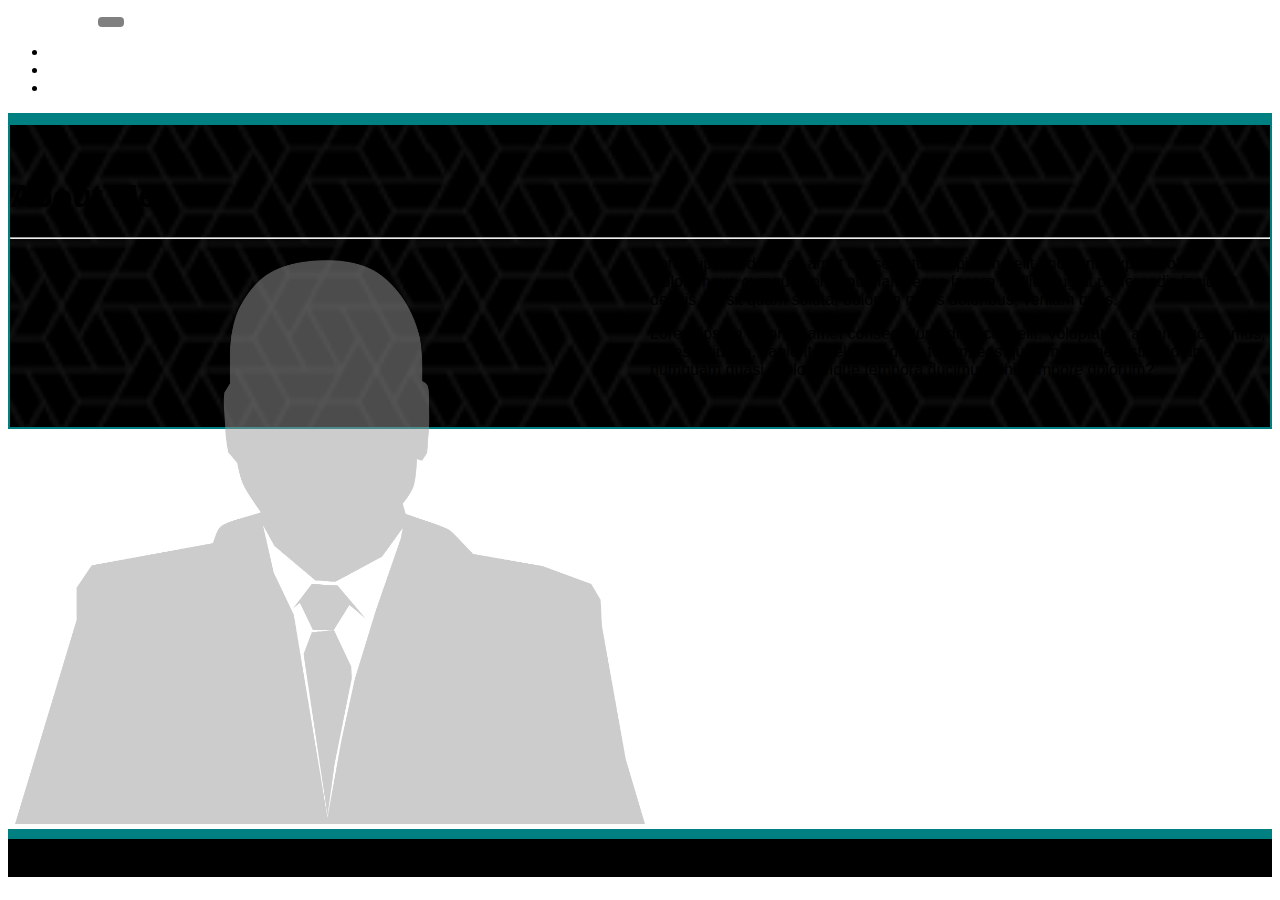
<file: index.html>
<!DOCTYPE html>
<html lang="en">

<head>
    <meta charset="UTF-8">
    <meta name="viewport" content="width=device-width, initial-scale=1.0">
    <meta http-equiv="X-UA-Compatible" content="ie=edge">
    <link href="https://stackpath.bootstrapcdn.com/bootstrap/4.1.3/css/bootstrap.min.css" rel="stylesheet" integrity="sha384-MCw98/SFnGE8fJT3GXwEOngsV7Zt27NXFoaoApmYm81iuXoPkFOJwJ8ERdknLPMO"
        crossorigin="anonymous">
    <link rel="stylesheet" href="./assets/css/style.css">
    <title>Home</title>
</head>

<body>
    <!-- navbar -->
    <nav class="navbar navbar-expand-lg navbar-light bg-dark p-0 cust-navbar">
        <!-- brand -->
        <div class="container nav-container">
            <a class="navbar-brand cust-navbar-brand pt-md-2 pb-md-2" href="./index.html">Michael Oh</a>
            <button class="navbar-toggler" type="button" data-toggle="collapse" data-target="#navbarNav" aria-controls="navbarNav"
                aria-expanded="false" aria-label="Toggle navigation">
                <span class="navbar-toggler-icon">
                    <i class="fa fa-navicon"></i>
                </span>
            </button>
            <!-- collapse links -->
            <div class="collapse navbar-collapse collapse-button custom-toggler" id="navbarNav">
                <ul class="navbar-nav ml-auto">
                    <li class="nav-item active">
                        <a class="nav-link custom-navbar-links" href="./index.html">About <span class="sr-only">(current)</span></a>
                    </li>
                    <li class="nav-item">
                        <a class="nav-link custom-navbar-links" href="./portfolio.html">Portfolio</a>
                    </li>
                    <li class="nav-item">
                        <a class="nav-link custom-navbar-links" href="./contact.html">Contact</a>
                    </li>
                </ul>
            </div>
            <!--CLOSE NAVBAR LIST DIV-->
        </div>
    </nav>
    <div class="container-fluid">
        <!-- BEGINNING BODY CONTAINER -->
        <div class="container body-container">
            <div class="row">
                <!-- jumbotron for body -->
                <div class="jumbotron my-jumbotron">
                    <h1 class="display-6">About Me</h1>
                    <hr class="my-4">
                    <!-- image with paragraph that wraps around -->
                    <!-- I couldnt make it so that the image enlarges at smaller screen AND have paragraphs wrap around -->
                    <p class="lead"><img src="./assets/images/placeholder1.png" class="profile-img" />Lorem ipsum dolor sit amet consectetur adipisicing elit. Incidunt, explicabo?
                        Doloremque cumque commodi nam, esse
                        facere mollitia fugiat perferendis incidunt debitis qui sit quam soluta, dolorem natus
                        doloribus, veniam quos.</p>
                    <p class="lead">Lorem ipsum dolor sit amet consectetur, adipisicing elit. Voluptatum autem
                        accusamus,
                        praesentium a,
                        sapiente delectus dicta totam, eos quidem ratione distinctio ab numquam quasi. Doloremque
                        tempora
                        ducimus nihil tempore dolorum?</p>
                </div>
            </div>
        </div>
    </div>

    <!-- FOOTER TO THE RESCUE -->
    <div class="row footer clear-time">
        <div class="col-md-12 copyright-text">
            &copy; COPYRIGHT
        </div>
    </div>



    <script src="https://code.jquery.com/jquery-3.3.1.slim.min.js" integrity="sha384-q8i/X+965DzO0rT7abK41JStQIAqVgRVzpbzo5smXKp4YfRvH+8abtTE1Pi6jizo"
        crossorigin="anonymous"></script>
    <script src="https://cdnjs.cloudflare.com/ajax/libs/popper.js/1.14.3/umd/popper.min.js" integrity="sha384-ZMP7rVo3mIykV+2+9J3UJ46jBk0WLaUAdn689aCwoqbBJiSnjAK/l8WvCWPIPm49"
        crossorigin="anonymous"></script>
    <script src="https://stackpath.bootstrapcdn.com/bootstrap/4.1.3/js/bootstrap.min.js" integrity="sha384-ChfqqxuZUCnJSK3+MXmPNIyE6ZbWh2IMqE241rYiqJxyMiZ6OW/JmZQ5stwEULTy"
        crossorigin="anonymous"></script>
</body>

</html>
</file>
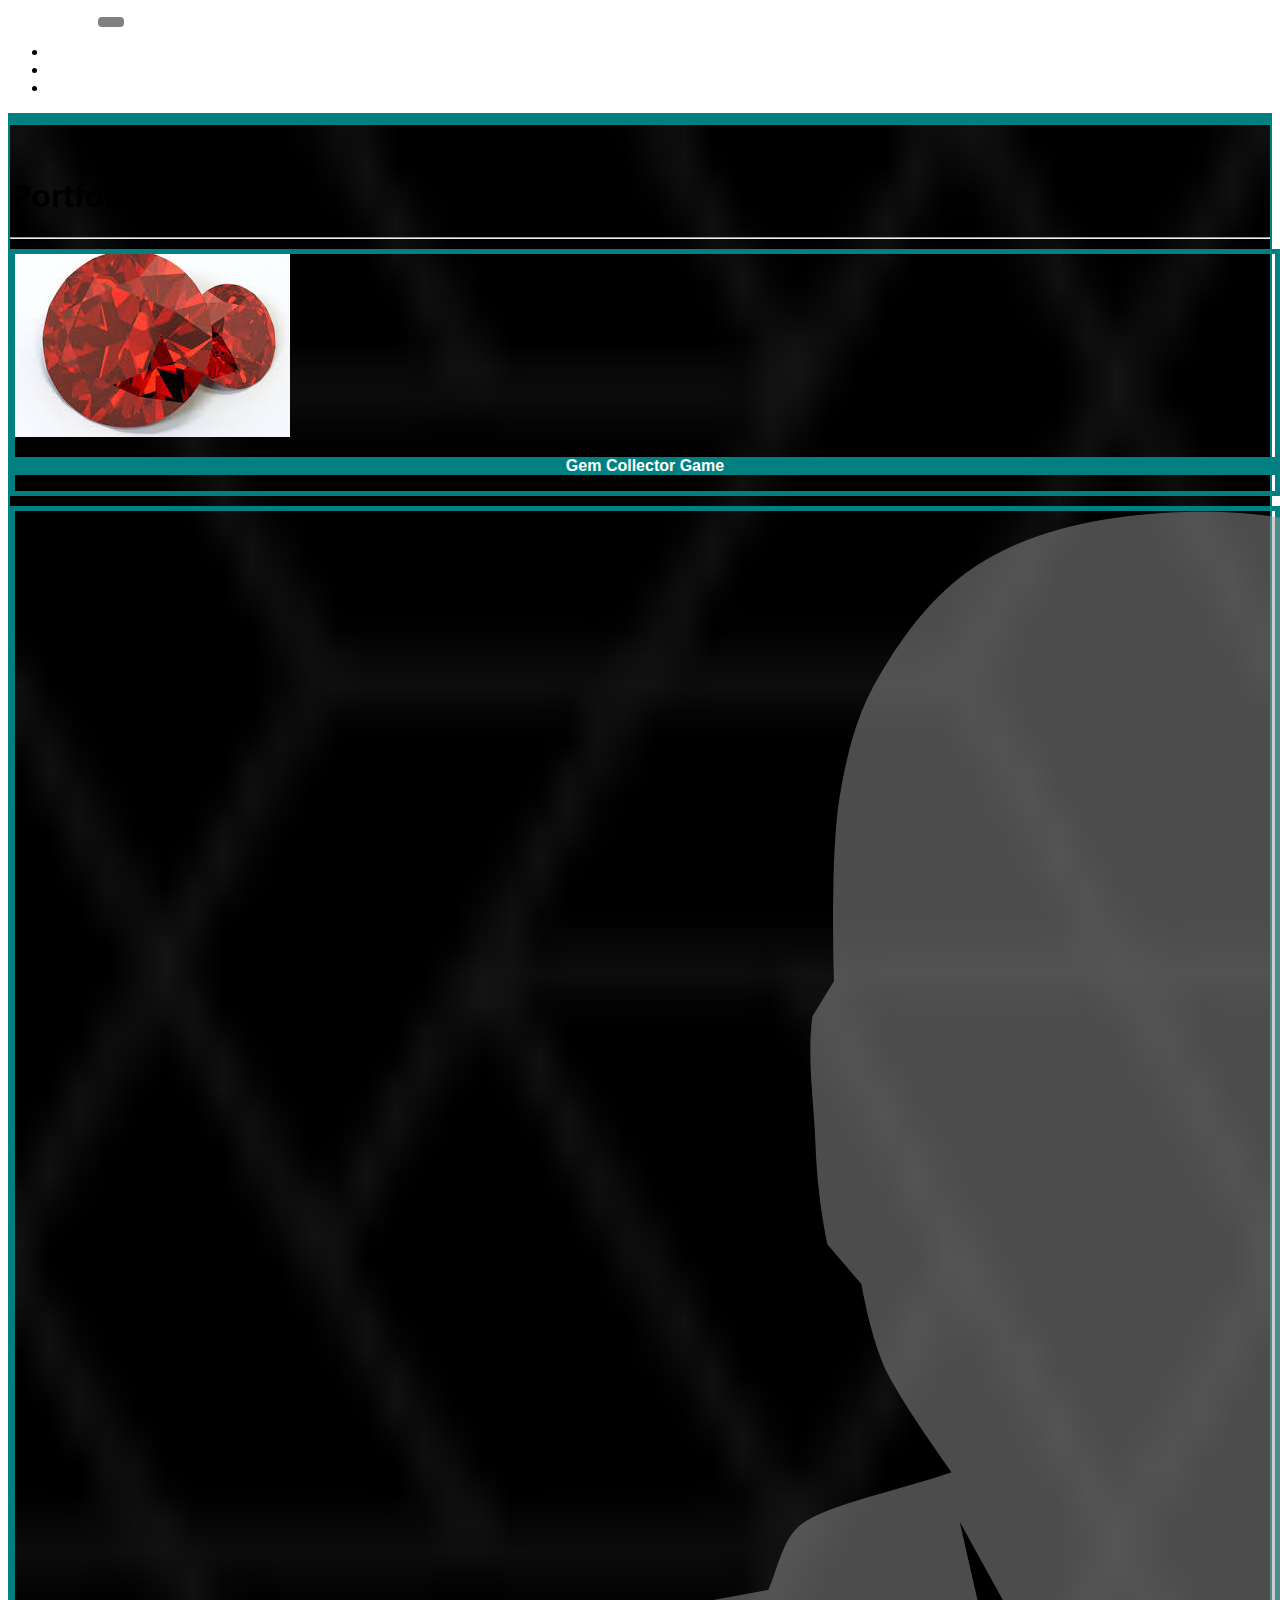
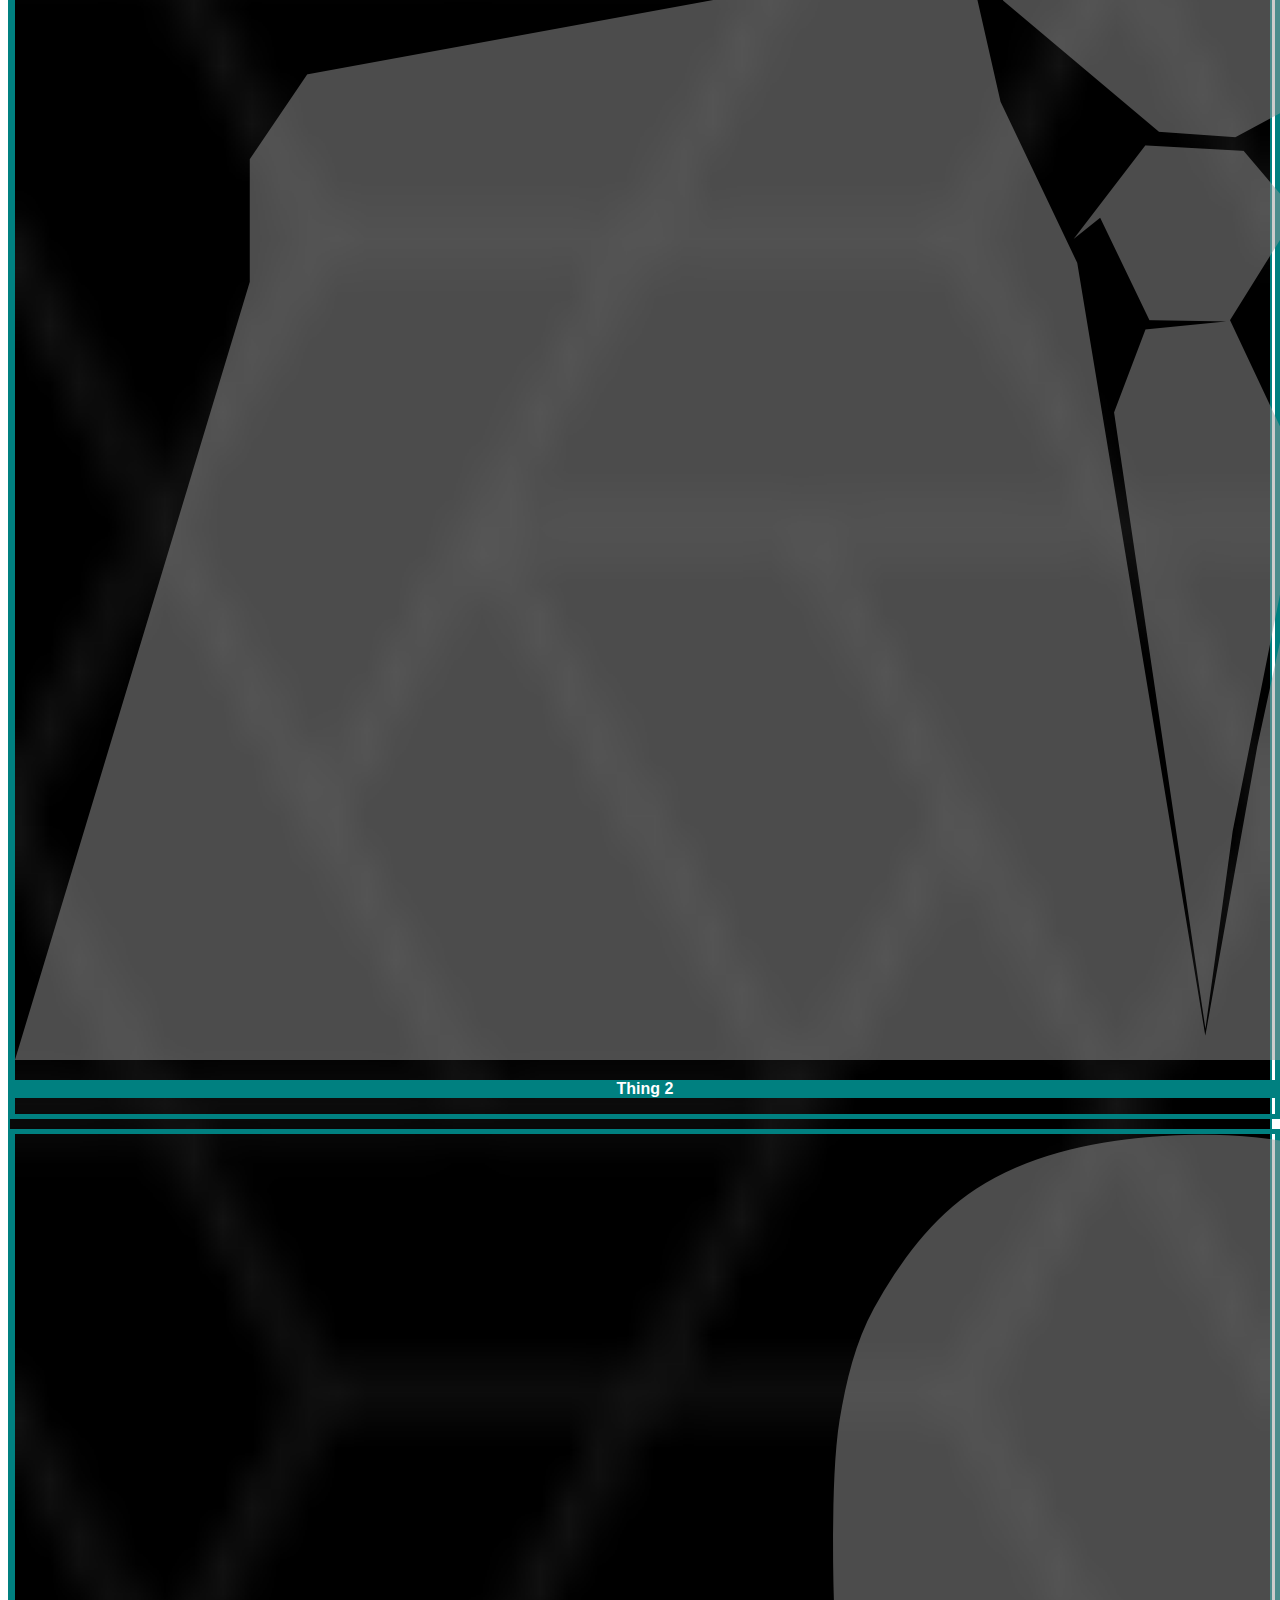
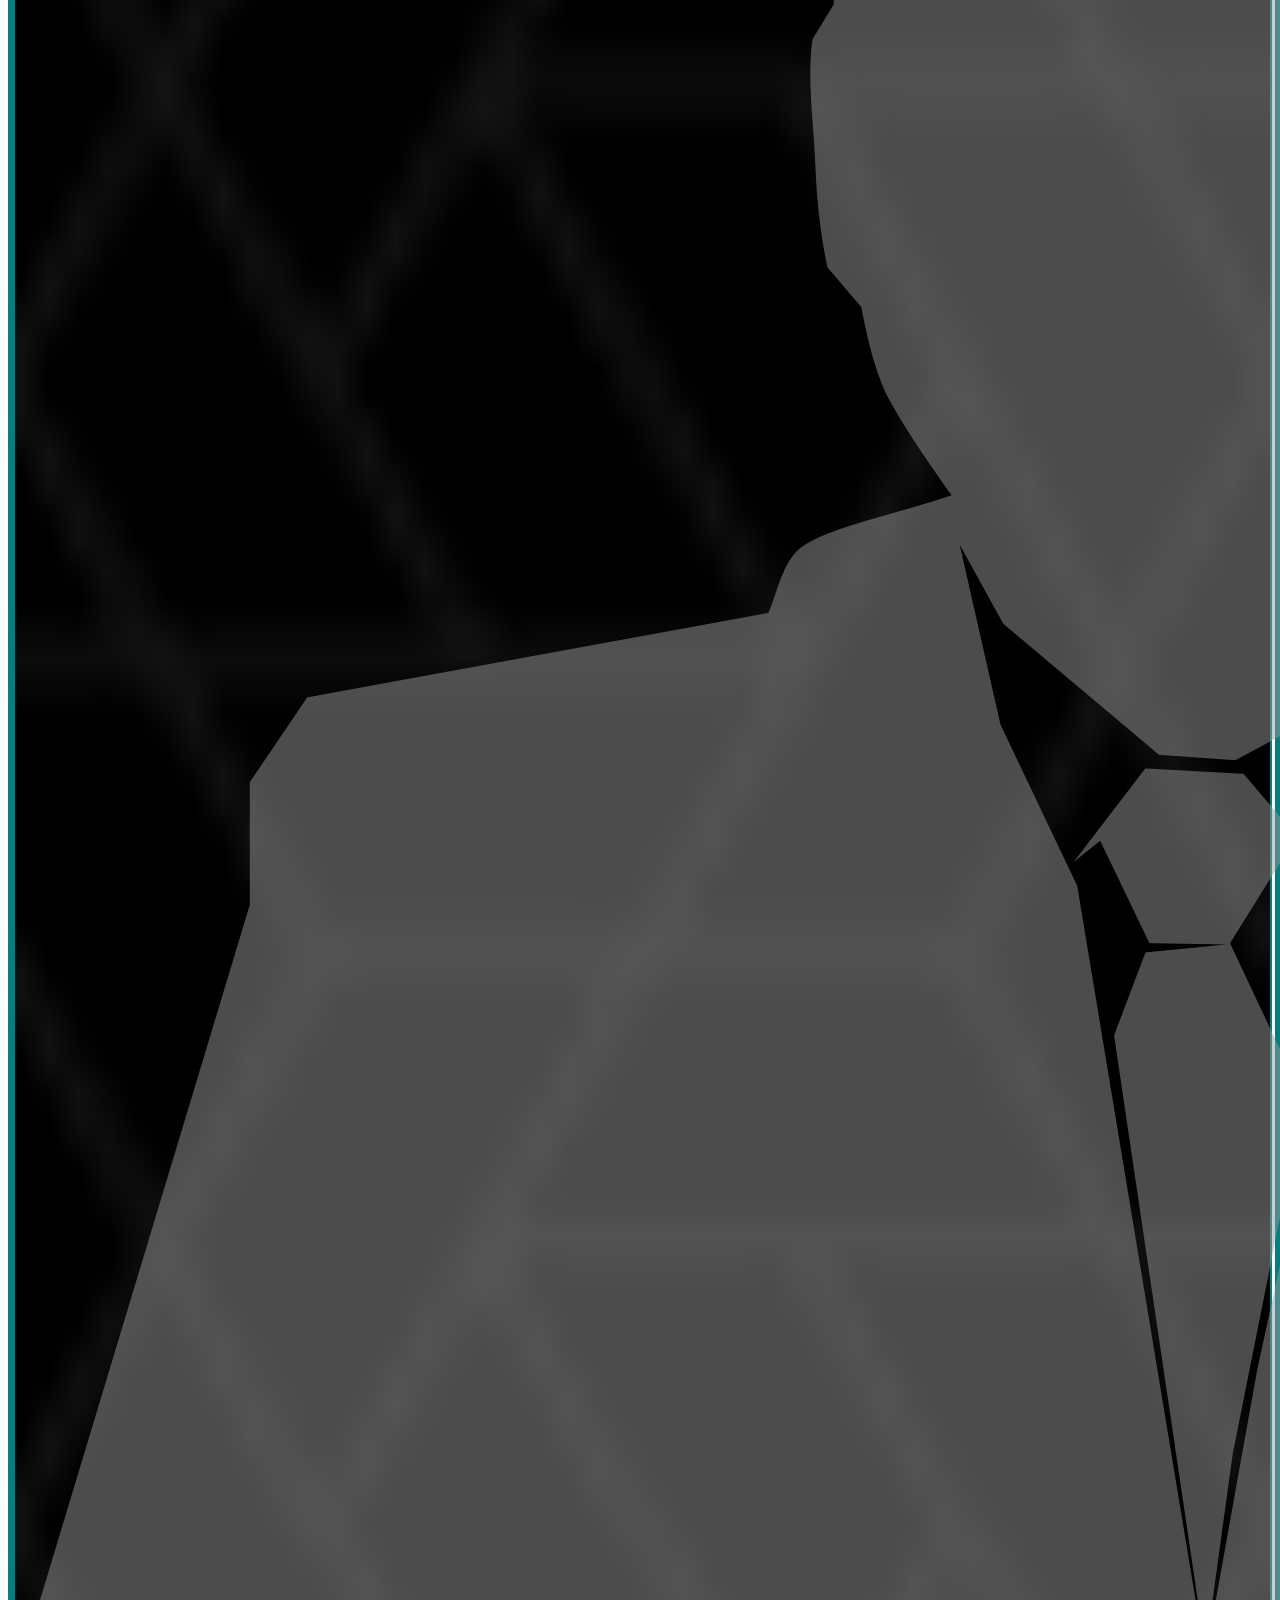
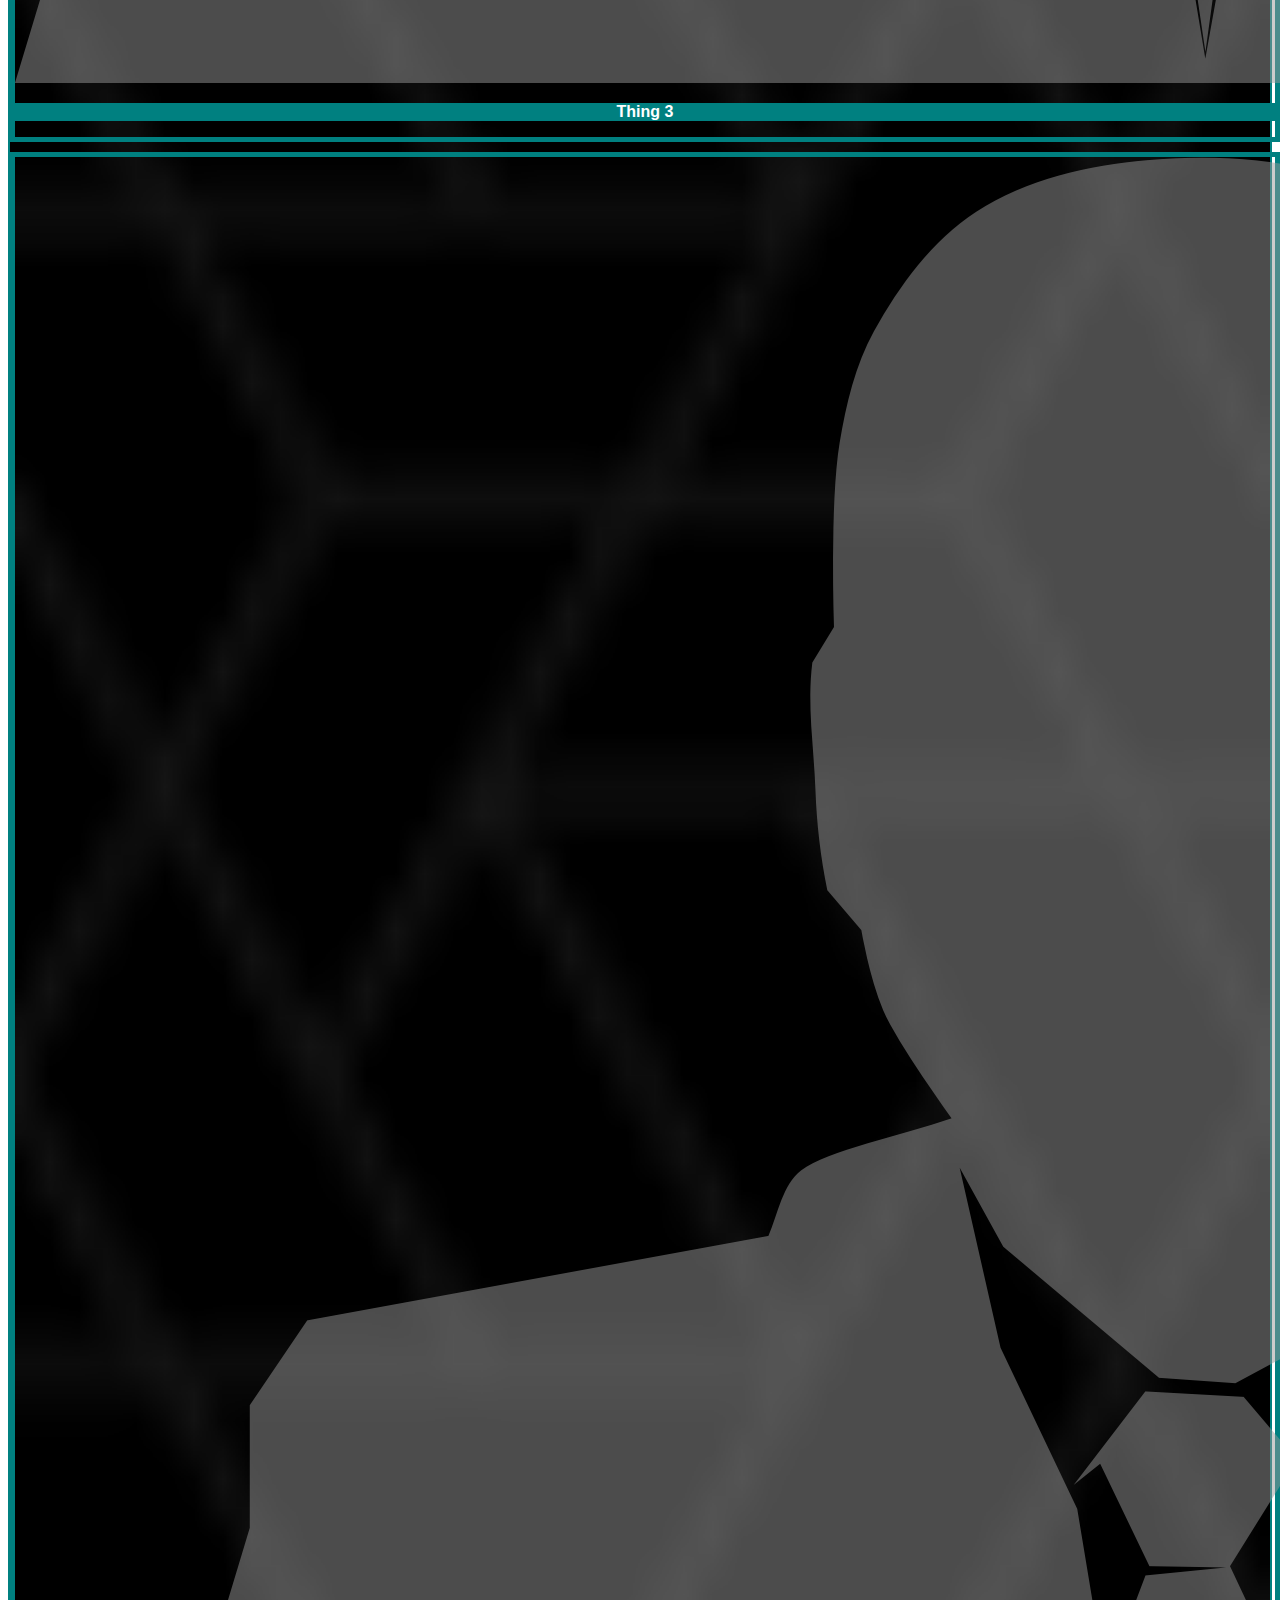
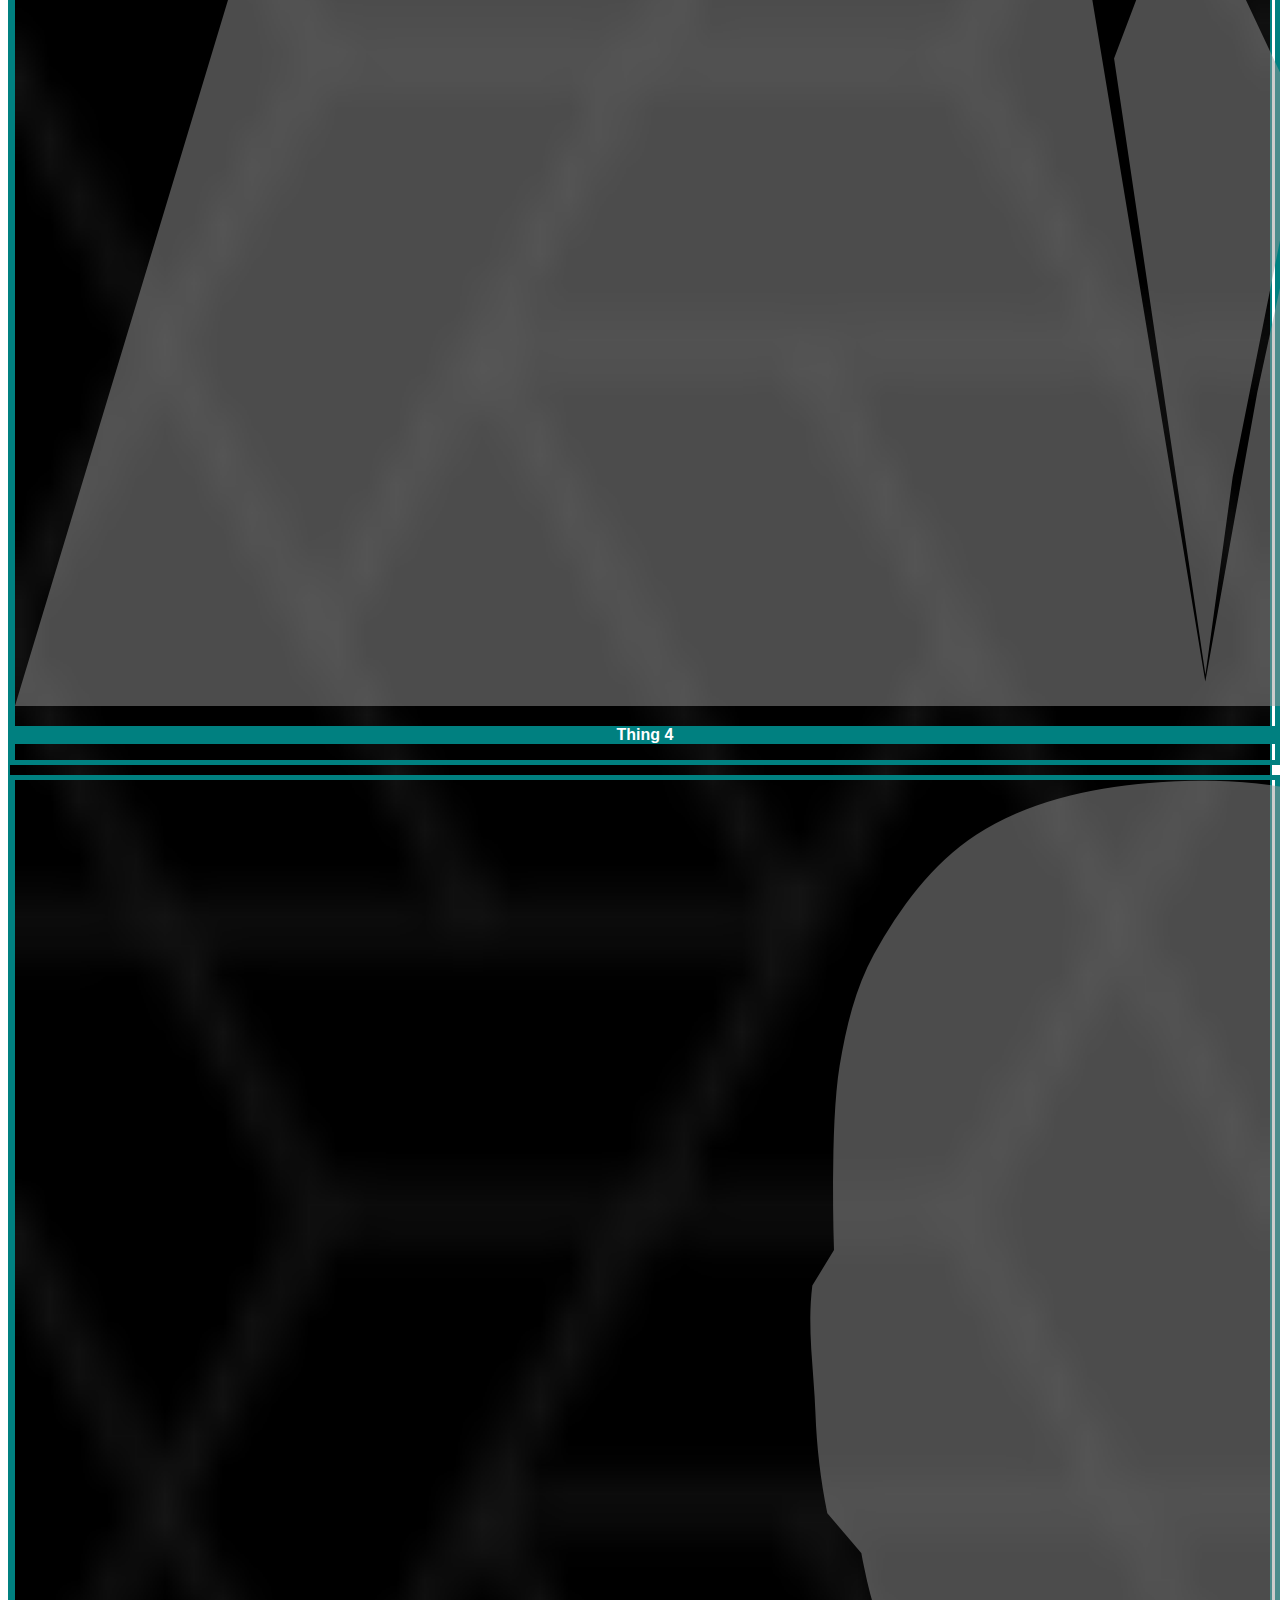
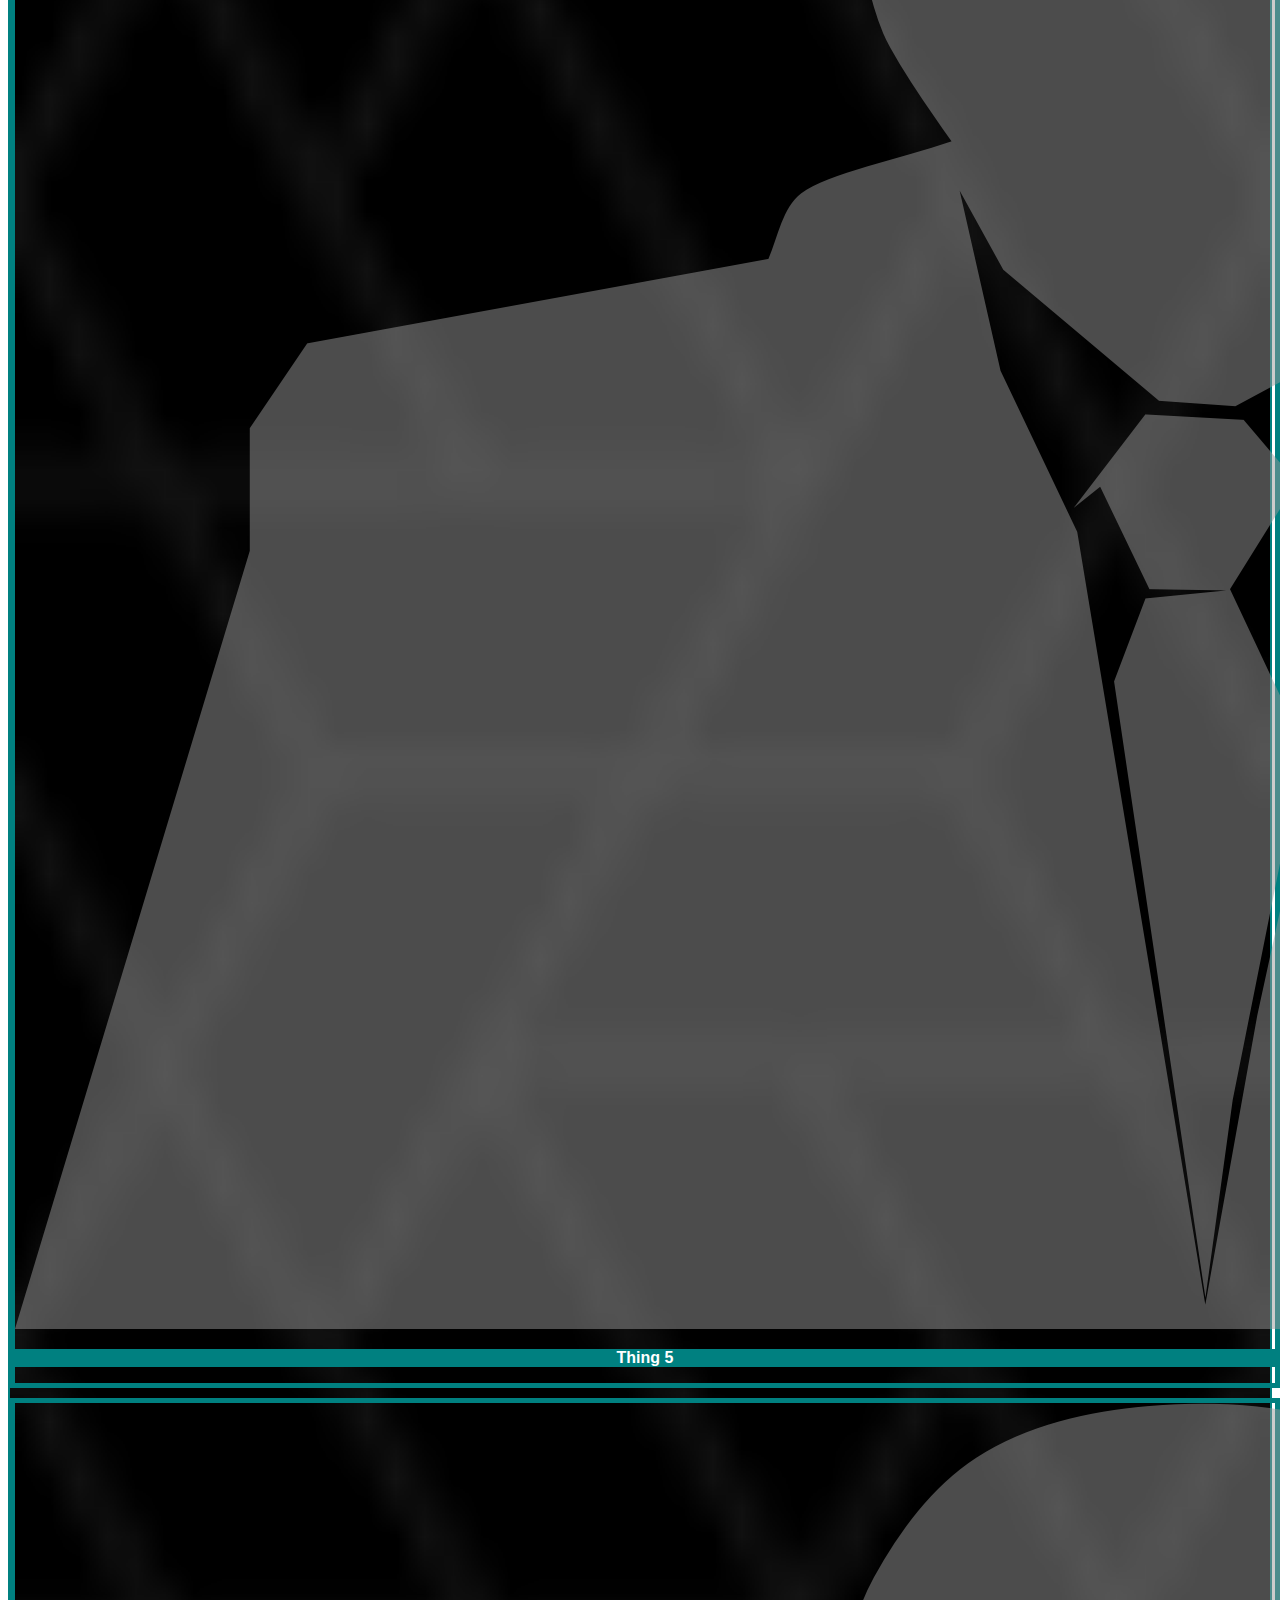
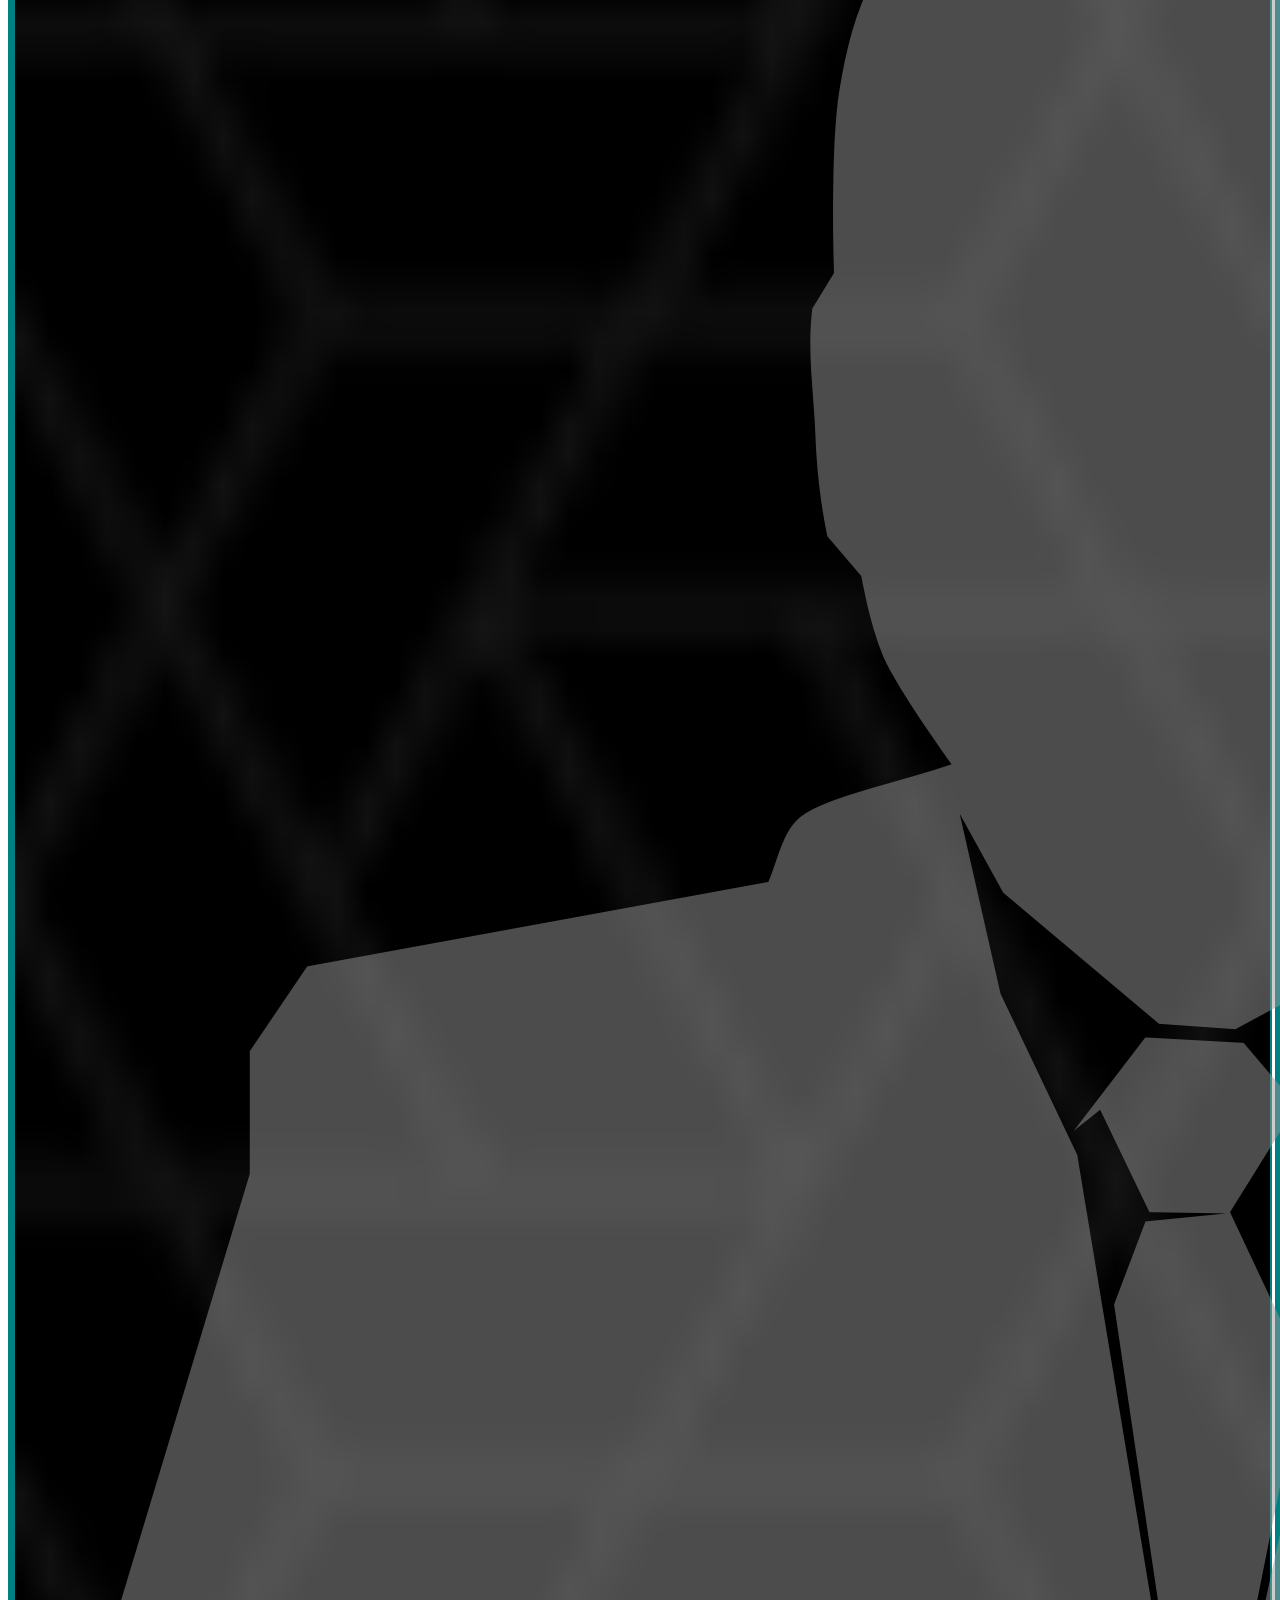
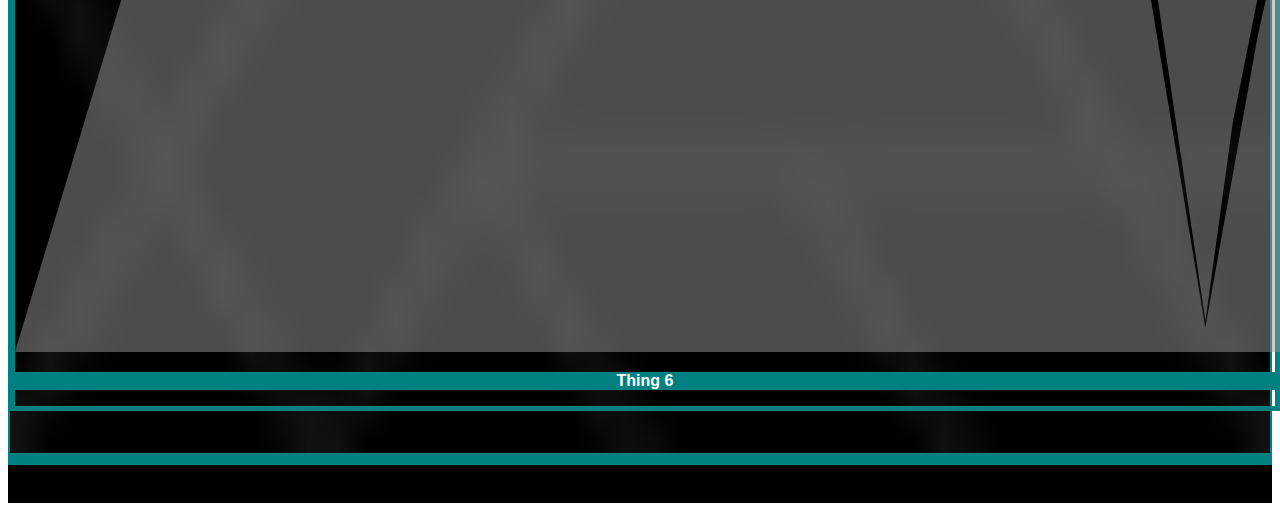
<file: portfolio.html>
<!DOCTYPE html>
<html lang="en">

<head>
    <meta charset="UTF-8">
    <meta name="viewport" content="width=device-width, initial-scale=1.0">
    <meta http-equiv="X-UA-Compatible" content="ie=edge">
    <link href="https://stackpath.bootstrapcdn.com/bootstrap/4.1.3/css/bootstrap.min.css" rel="stylesheet" integrity="sha384-MCw98/SFnGE8fJT3GXwEOngsV7Zt27NXFoaoApmYm81iuXoPkFOJwJ8ERdknLPMO"
        crossorigin="anonymous">
    <link rel="stylesheet" href="./assets/css/style.css">
    <title>Portfolio</title>
</head>

<body>
    <!--navbar-->
    <nav class="navbar navbar-expand-lg navbar-light bg-dark p-0 cust-navbar">
        <div class="container nav-container">
            <!--brand-->
            <a class="navbar-brand cust-navbar-brand pt-md-2 pb-md-2" href="./index.html">Michael Oh</a>
            <button class="navbar-toggler" type="button" data-toggle="collapse" data-target="#navbarNav" aria-controls="navbarNav"
                aria-expanded="false" aria-label="Toggle navigation">
                <span class="navbar-toggler-icon"></span>
            </button>
            <!--link collapse box-->
            <div class="collapse navbar-collapse" id="navbarNav">
                <ul class="navbar-nav ml-auto">
                    <li class="nav-item active">
                        <a class="nav-link custom-navbar-links" href="./index.html">About <span class="sr-only">(current)</span></a>
                    </li>
                    <li class="nav-item">
                        <a class="nav-link custom-navbar-links" href="./portfolio.html">Portfolio</a>
                    </li>
                    <li class="nav-item">
                        <a class="nav-link custom-navbar-links" href="./contact.html">Contact</a>
                    </li>
                </ul>
            </div>
            <!--CLOSE NAVBAR LIST DIV-->
        </div>
    </nav>
    <!--CLOSE NAVBAR CONTAINER-->
    <!-- BEGINNING BODY CONTAINER -->
    <div class="container-fluid port-container">
        <div class="container body-container">
            <div class="row">
                <div class="jumbotron my-jumbotron">
                    <h1 class="display-6">Portfolio</h1>
                    <hr class="my-4">
                    <!--FIRST ROW-->
                    <div class="row">
                        <!--pictures in card with label-->
                        <div class="col-md-4">
                            <div class="card" style="width: 100%;">
                                <a href="https://michaelohw5.github.io/unit-4-game/" target="blank"><img class="card-img-top" src="./assets/images/ruby.jpg" alt="Card image cap"></a>
                                <div class="card-body my-card">
                                    <p class="card-text my-card-text">Gem Collector Game</p>
                                </div>
                            </div>
                        </div>
                        <div class="col-md-4">
                            <div class="card" style="width: 100%;">
                                <img class="card-img-top" src="./assets/images/placeholder1.png" alt="Card image cap">
                                <div class="card-body my-card">
                                    <p class="card-text my-card-text">Thing 2</p>
                                </div>
                            </div>
                        </div>
                        <div class="col-md-4">
                            <div class="card" style="width: 100%;">
                                <img class="card-img-top" src="./assets/images/placeholder1.png" alt="Card image cap">
                                <div class="card-body my-card">
                                    <p class="card-text my-card-text">Thing 3</p>
                                </div>
                            </div>
                        </div>
                        <!--END FIRST ROW-->
                    </div>
                    <!--ROW 2-->
                    <div class="row">
                        <div class="col-md-4">
                            <div class="card" style="width: 100%;">
                                <img class="card-img-top" src="./assets/images/placeholder1.png" alt="Card image cap">
                                <div class="card-body my-card">
                                    <p class="card-text my-card-text">Thing 4</p>
                                </div>
                            </div>
                        </div>
                        <div class="col-md-4">
                            <div class="card" style="width: 100%;">
                                <img class="card-img-top" src="./assets/images/placeholder1.png" alt="Card image cap">
                                <div class="card-body my-card">
                                    <p class="card-text my-card-text">Thing 5</p>
                                </div>
                            </div>
                        </div>
                        <div class="col-md-4">
                            <div class="card" style="width: 100%;">
                                <img class="card-img-top" src="./assets/images/placeholder1.png" alt="Card image cap">
                                <div class="card-body my-card">
                                    <p class="card-text my-card-text">Thing 6</p>
                                </div>
                            </div>
                        </div>
                        <!--END ROW 2-->
                    </div>
                </div>
            </div>
        </div>
    </div>

    <div class="row footer clear-time">
        <div class="col-md-12 copyright-text">
            &copy; COPYRIGHT
        </div>
    </div>



    <script src="https://code.jquery.com/jquery-3.3.1.slim.min.js" integrity="sha384-q8i/X+965DzO0rT7abK41JStQIAqVgRVzpbzo5smXKp4YfRvH+8abtTE1Pi6jizo"
        crossorigin="anonymous"></script>
    <script src="https://cdnjs.cloudflare.com/ajax/libs/popper.js/1.14.3/umd/popper.min.js" integrity="sha384-ZMP7rVo3mIykV+2+9J3UJ46jBk0WLaUAdn689aCwoqbBJiSnjAK/l8WvCWPIPm49"
        crossorigin="anonymous"></script>
    <script src="https://stackpath.bootstrapcdn.com/bootstrap/4.1.3/js/bootstrap.min.js" integrity="sha384-ChfqqxuZUCnJSK3+MXmPNIyE6ZbWh2IMqE241rYiqJxyMiZ6OW/JmZQ5stwEULTy"
        crossorigin="anonymous"></script>
</body>

</html>
</file>
<file: assets/css/style.css>
body {
    font-family: 'Roboto', sans-serif;
}

.body-container {

}

.cust-navbar-brand {
    /* margin: auto; */
    /* padding-right: 50px;
    padding-left: 50px; */
    padding-top: 0;
    padding-bottom: 0;
    /* margin: 0 auto !important; */
    color: white !important;
    font-weight: bold;
    max-height: 100%;
    /* float:left; */
}

.navbar-toggler {
    padding: .25rem .75rem;
    font-size: 1.25rem;
    line-height: 1;
    background-color: grey;
    border: 1px solid transparent;
    border-radius: .25rem;
}

.cust-navbar {
  display: inline-block;
  border-bottom: 10px solid teal;
  width: 100%;
}

.custom-navbar-links {
    clear: both;
    margin-left: 40%;
    color: white !important;
}

.profile-img {
    margin: 5px;
    width: 50%;
    height: auto;
    float: left;
}

.my-jumbotron {
    padding-top: 2rem;
    padding-bottom: 2rem;
    /* margin-top: 5%; */
    border-style: solid;
    border-color: teal;
    border-width: 2px;
}

.port-jumbotron {
    padding-top: 2rem;
    padding-bottom: 2rem;
    border-style: solid;
    border-color: teal;
    border-width: 2px;
}

.clear-time {
    clear: both;
}

.copyright-text {
    text-align: center;
    background-color: black;
    padding: 10px 0px;
    border-top: 10px;
    border-top-style: solid;
    border-color: teal;
}

.card-text {
    text-align: center;
}

.card {
    border-style: solid;
    border-color: teal;
    border-width: 5px;
    margin-top: 10px;
    margin-bottom: 10px;
}

.container-fluid {
    background-image: url("../images/background.png");
    height: 100%;
    background-position: center;
    background-size: cover;
}


.contact-field-name {
    font-weight: bold;
    font-size: 20px;
}

.message-text-area {
    resize: none;
}

.my-card {
    background-color: teal !important;
}

.my-card-text {
    font-weight: bold;
    color: white;
}
</file>
